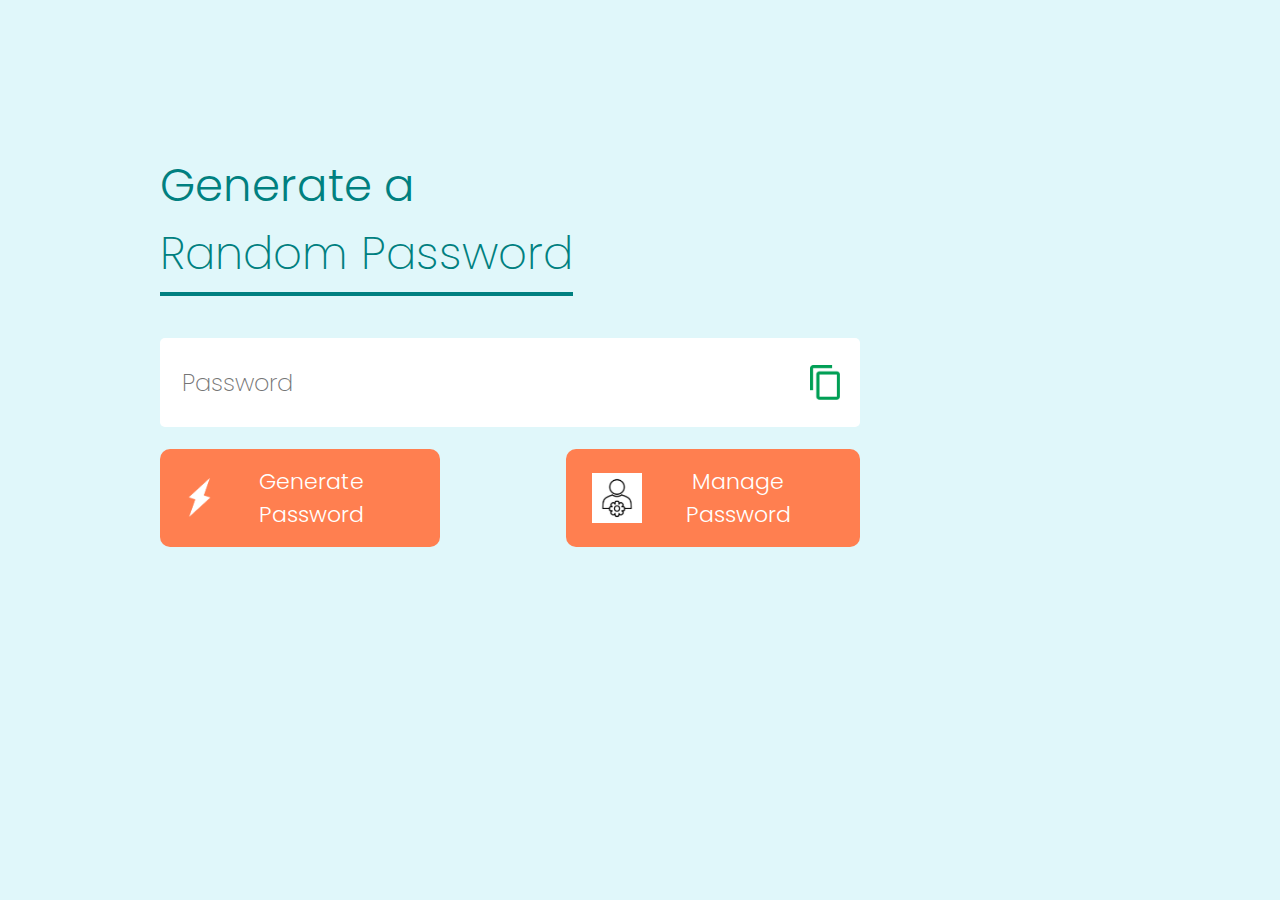
<file: index.html>
<!DOCTYPE html>
<html lang="en">

<head>
  <meta charset="UTF-8" />
  <meta name="viewport" content="width=device-width, initial-scale=1.0" />
  <title>Random Password Generator</title>
  <link rel="preconnect" href="https://fonts.googleapis.com" />
  <link rel="preconnect" href="https://fonts.gstatic.com" crossorigin />
  <link
    href="https://fonts.googleapis.com/css2?family=Cinzel:wght@400..900&family=Exo+2:ital,wght@0,100..900;1,100..900&family=Fjalla+One&display=swap"
    rel="stylesheet"
  />
  <style>
     @import url('https://fonts.googleapis.com/css2?family=Poppins:ital,wght@0,100;0,200;0,300;0,400;0,500;0,600;0,700;0,800;0,900&display=swap');

    * {
      font-family: "Poppins", serif;
  font-weight: 200;
  font-style: normal;
      box-sizing: border-box;
    }

    body {
      background-color: #E0F7FA;
      color: #FFFFFF;
    }

    .container {
      margin: 12%;
      width: 90%;
      max-width: 700px;
    }

    .display {
      display: flex;
      align-items: center;
      justify-content: space-between;
      width: 100%;
      margin-top: 50px;
      margin-bottom: 22px;
      background: #fff;
      color: #333;
      padding: 26px 20px;
      border-radius: 5px;
    }

    .h1 {
      color: #008080;
      font-weight: 350;
      font-size: 45px;
    }

    .random {
      color: #008080;
      border-bottom: 4px solid #008080;
      padding-bottom: 7px;
    }

    .img {
      color: #FF7F50;
      width: 30px;
      cursor: pointer;
    }

    #password {
      border: 0;
      outline: 0;
      font-size: 24px;
    }

    .button-container {
      display: flex;
      justify-content: flex-end;
      /* Align both buttons to the right */
      gap: 126px;
      /* Add space between the buttons */
      margin-top: 20px;
    }

    .btnImg {
      width: 28px;
      margin-right: -5px;
    }

    .btn1Img {
      width: 50px;
      margin-right: 1px;

    }

    .btn,
    .btn1 {
      display: flex;
      align-items: center;
      justify-content: space-around;
      text-decoration: none;
      padding: 16px 26px;
      border-radius: 10px;
      border: 0;
      outline: 0;
      background: #FF7F50;
      color: #fff;
      font-size: 22px;
      font-weight: 350;
      cursor: pointer;

    }

    .btn:hover,
    .btn1:hover {
      background: #FF6347;
      /* Changes background color */
      transform: scale(1.05);
      /* Increases size by 5% */
      transition: transform 0.3s ease;
      /* Smooth transition */

    }
  </style>
</head>

<body>
  <div class="container">
    <h1 class="h1">
      Generate a <br /><span class="random">Random Password</span>
    </h1>
    <div class="display">
      <input type="text" id="password" placeholder="Password" />
      <img src="copy.png" alt="" class="img" onclick="copyPassword()" />
    </div>
    <div class="button-container">
      <button class="btn" id="generateBtn" onclick="createPassword()">
        <img src="generate.png" alt="" class="btnImg" />Generate Password
      </button>
      <button class="btn1" onclick="managePassword()">

        <img src="manage.png" alt="" class="btn1Img" />Manage Password
      </button>

      </button>
    </div>
  </div>

  <script>
    const pass = document.getElementById("password");
    const length = 12;
    const upperCase = "ABCDEFGHIJKLMNOPQRSTUVWXYZ";
    const lowerCase = "abcdefghijklmnopqrstuvwxyz";
    const numbers = "0123456789";
    const symbol = "!@#$%^&*()_+=-{}[]|;:,.<>/?";
    const all = upperCase + lowerCase + numbers + symbol;

    function createPassword() {
      let password = "";
      password += upperCase[Math.floor(Math.random() * upperCase.length)];
      password += lowerCase[Math.floor(Math.random() * lowerCase.length)];
      password += numbers[Math.floor(Math.random() * numbers.length)];
      password += symbol[Math.floor(Math.random() * symbol.length)];
      while (length > password.length) {
        password += all[Math.floor(Math.random() * all.length)];
      }
      pass.value = password;
      savePassword(password);  // Save to local storage
    }
    function savePassword(password) {
      let passwords = JSON.parse(localStorage.getItem("passwords")) || [];  // Get existing passwords or create an empty array
      passwords.push(password);  // Add new password to the array
      localStorage.setItem("passwords", JSON.stringify(passwords));  // Save updated array back to local storage
    }

    function copyPassword() {
      pass.select();
      document.execCommand("copy");
      alert("Password copied to clipboard!");
      pass.value = "";
    }
    function managePassword() {
      window.location.href = "password-manager.html"; // Redirect to password manager
    }



  </script>
</body>

</html>
</file>
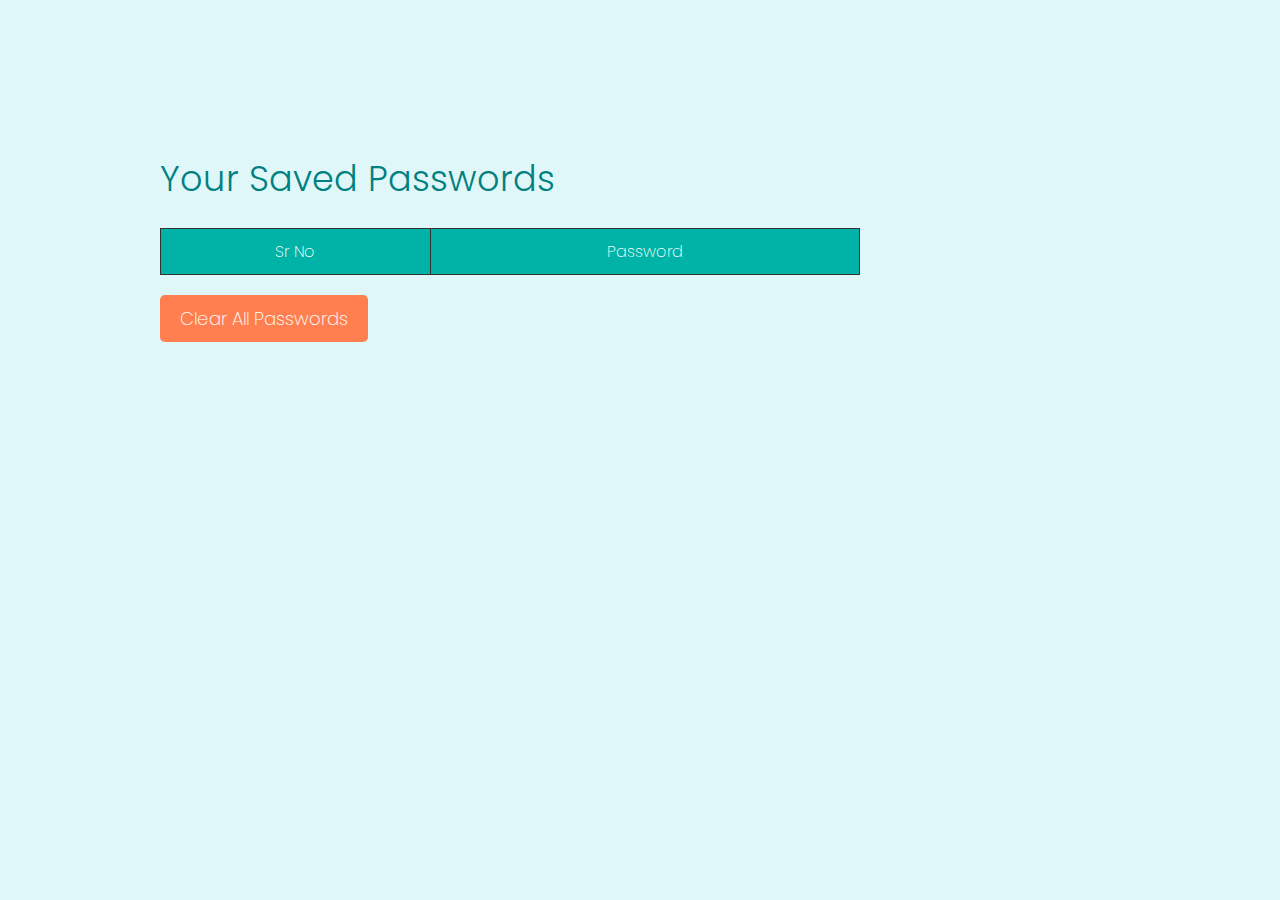
<file: password-manager.html>
<!DOCTYPE html>
<html lang="en">

<head>
    <meta charset="UTF-8" />
    <meta name="viewport" content="width=device-width, initial-scale=1.0" />
    <title>Password Manager</title>
    <link rel="preconnect" href="https://fonts.googleapis.com" />
    <link rel="preconnect" href="https://fonts.gstatic.com" crossorigin />
    <link
        href="https://fonts.googleapis.com/css2?family=Cinzel:wght@400..900&family=Exo+2:ital,wght@0,100..900;1,100..900&family=Fjalla+One&display=swap"
        rel="stylesheet" />

    <style>
        @import url('https://fonts.googleapis.com/css2?family=Poppins:ital,wght@0,100;0,200;0,300;0,400;0,500;0,600;0,700;0,800;0,900&display=swap');

        * {
            font-family: "Poppins", serif;
            font-weight: 250;
            font-style: normal;
            box-sizing: border-box;
        }

        body {
            background-color: #E0F7FA;
            color: #fff;

        }

        .container {
            margin: 12%;
            width: 90%;
            max-width: 700px;
        }

        h1 {
            color: #008080;
            font-weight: 350;
            font-size: 35px;
        }

        table {
            width: 100%;
            border-collapse: collapse;
            margin-top: 20px;

        }

        th,
        td {

            border: 1px solid #333;
            padding: 10px;
            text-align: center;
        }

        th {
            background-color: #00b3a6;
            color: white;
        }

        #passwordTable {
            color: #000;
            background-color: #E0F7FA;
        }

        .btn {
            margin-top: 20px;
            padding: 10px 20px;
            background: #FF7F50;
            color: #fff;
            border: none;
            cursor: pointer;
            font-size: 18px;
            border-radius: 5px;
        }

        .btn:hover {
            background: #FF6347;
            /* Changes background color */
            transform: scale(1.05);
            /* Increases size by 5% */
            transition: transform 0.3s ease;
            /* Smooth transition */
        }
    </style>
</head>

<body>
    <div class="container">
        <h1>Your Saved Passwords</h1>
        <table>
            <thead>
                <tr>
                    <th>Sr No</th>
                    <th>Password</th>
                </tr>
            </thead>
            <tbody id="passwordTable">
                <!-- All the Passwords will be inserted here -->

            </tbody>
        </table>
        <button class="btn" onclick="clearPasswords()">Clear All Passwords</button>
    </div>

    <script>
        function loadPasswords() {
            const passwords = JSON.parse(localStorage.getItem("passwords")) || [];  // Retrieve passwords
            const tableBody = document.getElementById("passwordTable");
            passwords.forEach((password, index) => {
                const row = document.createElement("tr");
                row.innerHTML = `<td>${index + 1}</td><td>${password}</td>`;  // Create a table row for each password
                tableBody.appendChild(row);  // Append the row to the table body
            });
        }


        function clearPasswords() {
            localStorage.removeItem("passwords");
            document.getElementById("passwordTable").innerHTML = "";
            alert("All passwords cleared!");
        }


        window.onload = loadPasswords; // Load passwords when the page is loaded
    </script>
</body>

</html>
</file>
